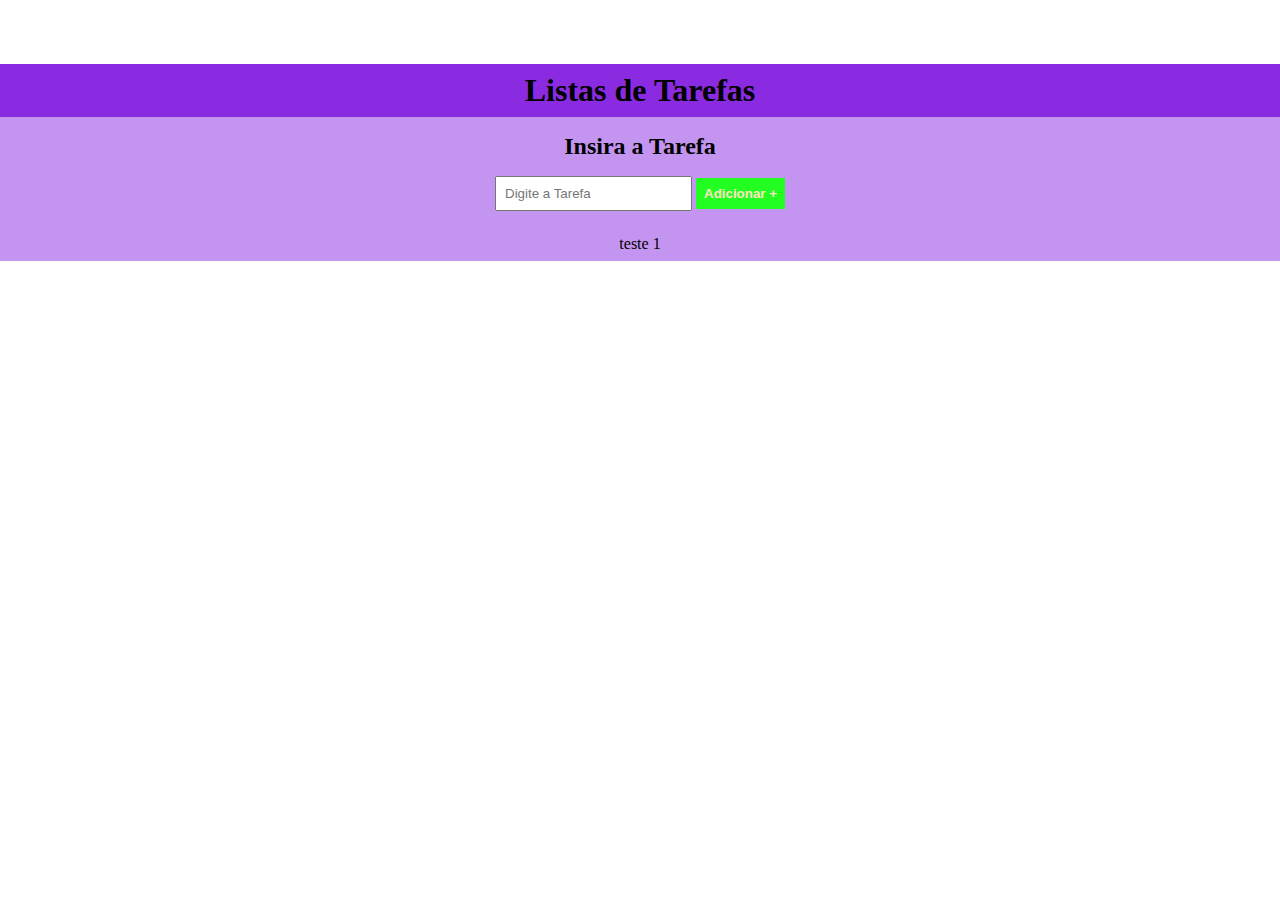
<file: index.html>
<!DOCTYPE html>
<html lang="pt-br">
<head>
    <meta charset="UTF-8">
    <meta name="viewport" content="width=device-width, initial-scale=1.0">
    <title>jQuery</title>
    <link rel="stylesheet" href="main.css">
</head>
<body>
    <header>
        <h1>Listas de Tarefas</h1>
    </header>
    <form>
        <h2>Insira a Tarefa</h2>
        <input type="text" required id="to-do-list" placeholder="Digite a Tarefa"/>
        <button type="submit">Adicionar  +</button>
    </form>
    <ul class="listen">
        <li>teste 1</li>
    </ul>
    <script src="https://code.jquery.com/jquery-3.7.0.min.js"></script>
    <script src="./main.js"></script>
</body>
</html>
</file>
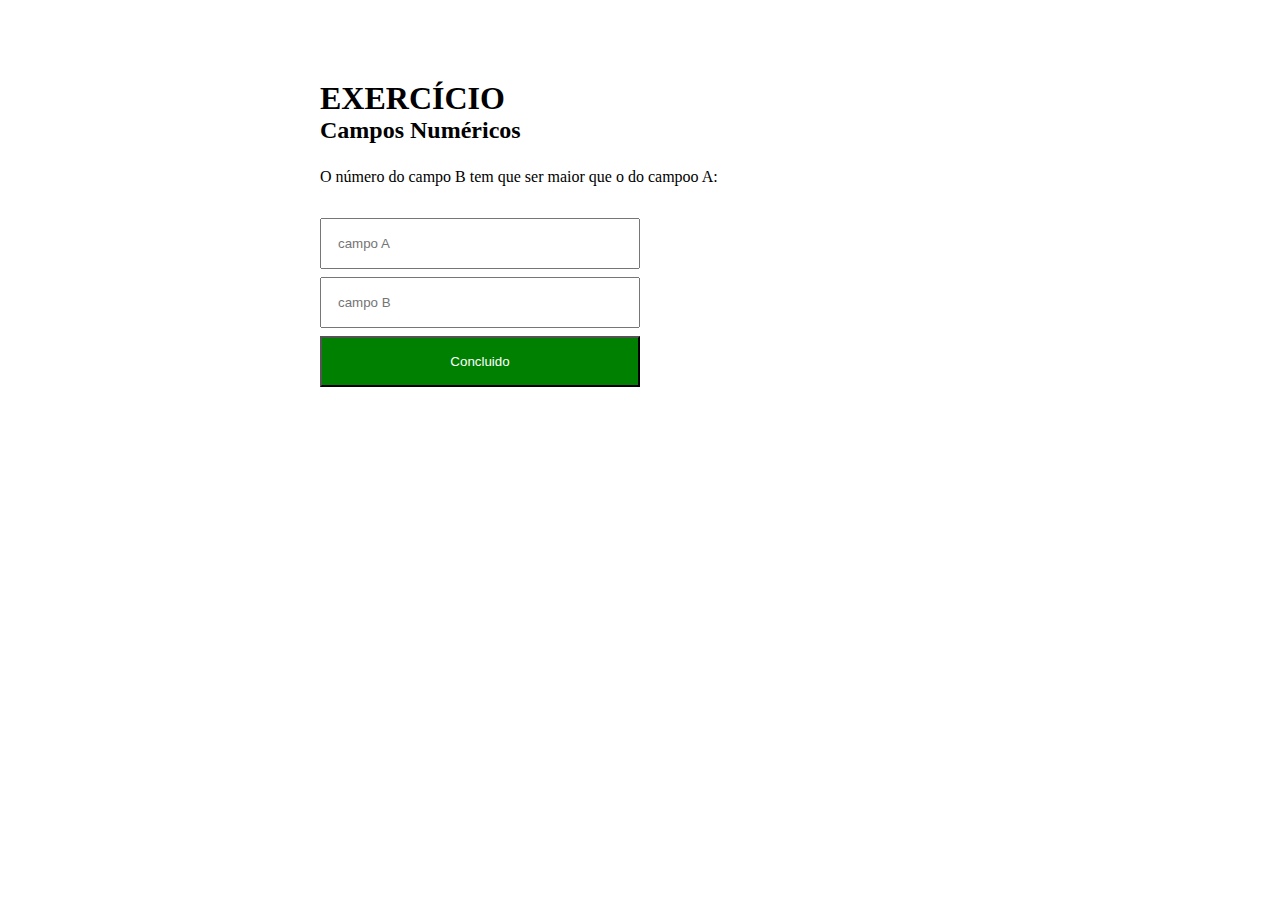
<file: exercio.html>
<!DOCTYPE html>
<html lang="pt-br">
<head>
    <meta charset="UTF-8">
    <meta name="viewport" content="width=device-width, initial-scale=1.0">
    <title>Exercicio HTML e JavaScript</title>
    <link rel="stylesheet" href="./exercicio.css" />
</head>
<body>
    <div class="container">
        <h1>EXERCÍCIO</h1>
        <h2>Campos Numéricos</h2>
        <p>
            O número do campo B tem que ser maior que o do campoo A:
        </p>
        <form id="form-calculate">
            <input id="first-number" type="number" required placeholder="campo A"/>
            <p class="error">
                O número do campo A não pode ser maior que o do campo B
            </p>
            <input id="second-number" type="number" required placeholder="campo B"/>
            <button type="submit" value="=">Concluido</button>
            <p class="finalResult">
                Sucesso
            </p>
        </form>
    </div>
    <script src="./exercicio.js"></script>
</body>
</html>
</file>
<file: main.css>
* {
    margin: 0;
    padding: 0;
    box-sizing: border-box;
}

header {
    background-color: blueviolet;
    padding: 8px;
    border-top: 24px;
    margin-top: 64px;
    display: flex; 
    justify-content: center;
}

form {
    background-color: hsl(271, 76%, 53%, 0.5);
    text-align: center;
    padding: 16px 0;
}

h2 {
    margin-bottom: 16px;
}

input, button {
    padding: 8px;
}

button {
    background-color: rgb(34, 254, 34);
    color:bisque;
    border: none;
    cursor: pointer;
    font-weight: bold;
}

ul {
    background-color: hsl(271, 76%, 53%, 0.5);
    text-align: center;
    padding: 8px;
}

li {
    cursor: pointer;
}

.concluded {
    text-decoration: line-through;
}
</file>
<file: exercicio.css>
* {
    margin: 0;
    padding: 0;
    box-sizing: border-box;
    
}

.container {
    margin: 80px auto;
    max-width: 640px;
    width: 100%;
}

p {
    margin-top: 24px;
}

form {
    margin-top: 32px;
}

input, button {
    display: block;
    padding: 16px;
    margin-bottom: 8px;
    width: 320px;
    resize: none;
}

button {
    background-color: green;
    color: white;
    cursor: pointer;
}

button:hover {
    background-color: rgb(23, 151, 83);
}

.error {
    background-color: red;
    color: white;
    padding: 8px;
    margin-bottom: 8px;
    display: none;
}

.error{
    width: 320px;
}

.finalResult {
    background-color: green;
    color: white;
    padding:  8px;
    display: none;
}

.finalResult{
    width: 320px;
}
</file>
